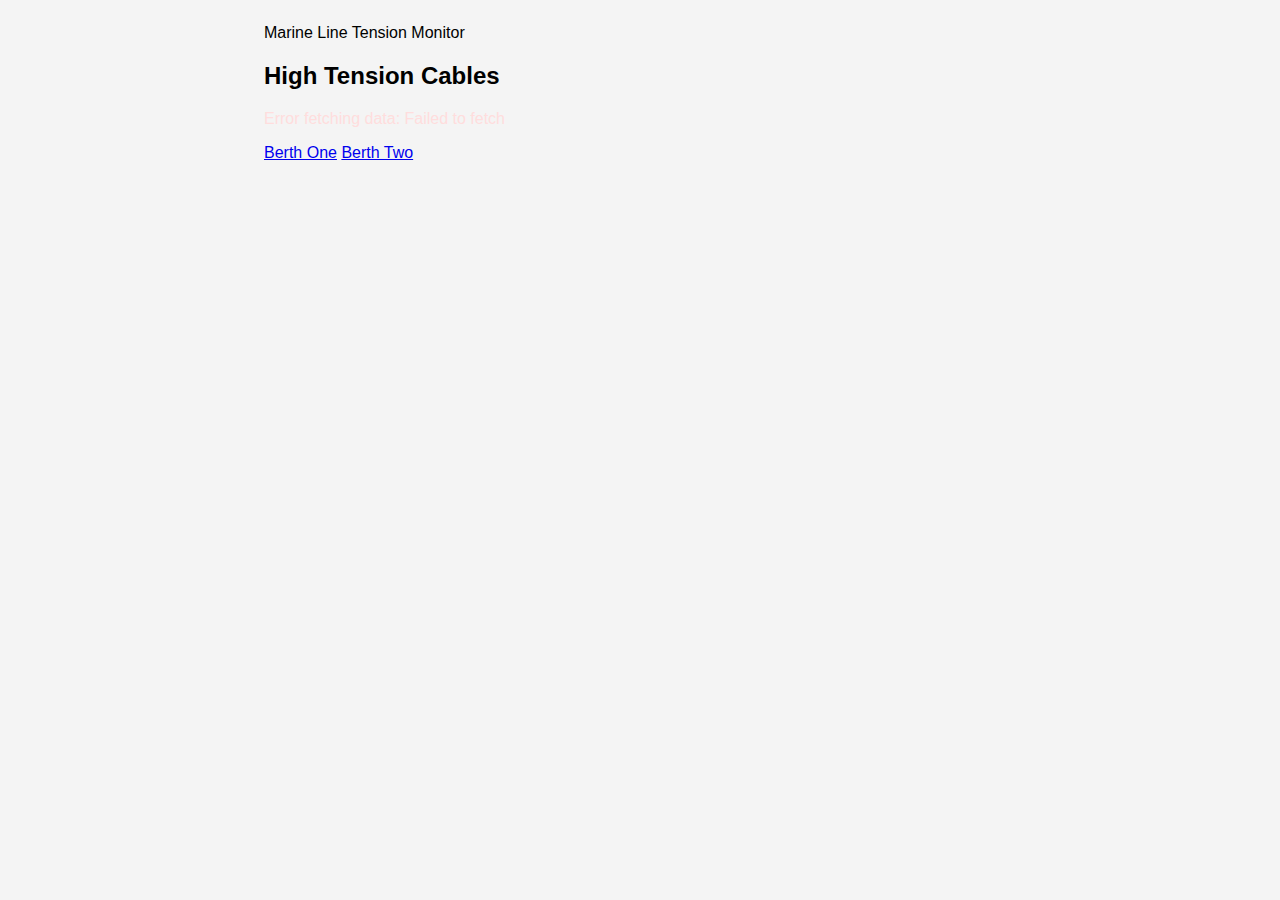
<file: index.html>
<!DOCTYPE html>
<html lang="en">
<head>
    <meta charset="UTF-8" />
    <meta name="viewport" content="width=device-width, initial-scale=1.0" />
    <title>Marine Line Tension Monitor</title>
    <link rel="stylesheet" href="css/styles.css" />
</head>
<body>
    <div class="container">
        <main class="main-content">
            <div class="hero-panel">
                <div class="hero-title">Marine Line Tension Monitor</div>

                <div class="hero-layout">
                    <section class="tension-column">
                        <h2>High Tension Cables</h2>
                        <div id="tension-info">
                        </div>
                    </section>

                    <aside class="side-berths">
                        <a class="berth-card" href="berth-one.html">Berth One</a>
                        <a class="berth-card" href="berth-two.html">Berth Two</a>
                    </aside>
                </div>
            </div>

            <!-- keep existing content / buttons (if any) below hero -->
            <div class="button-container" style="display:none;">
                <a href="berth-one.html" class="button">Berth One</a>
                <a href="berth-two.html" class="button">Berth Two</a>
            </div>
        </main>
    </div>

    <script src="js/api.js"></script>
    <script src="js/main.js"></script>
</body>
</html>
</file>
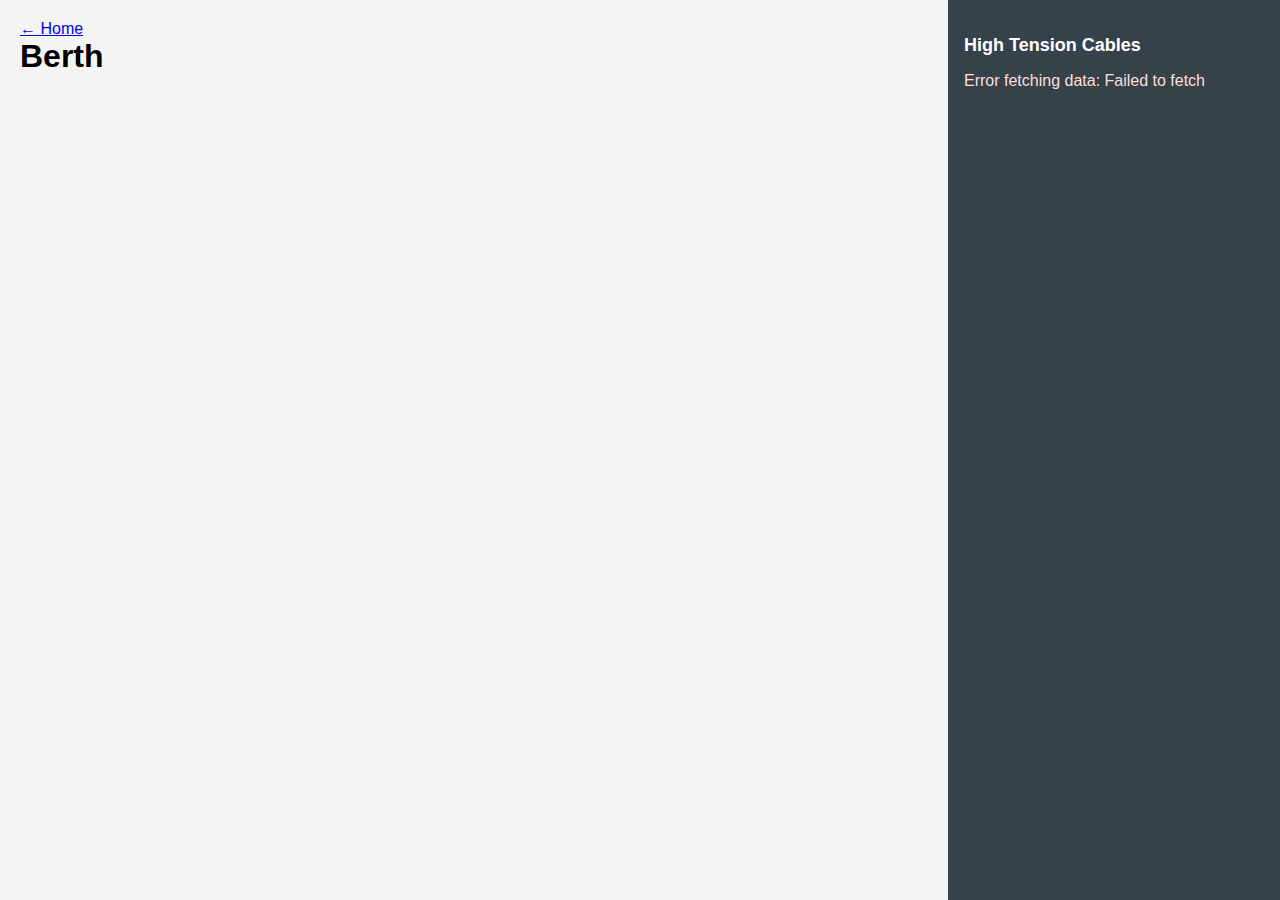
<file: berth-one.html>
<!doctype html>
<html>
  <head>
    <meta charset="utf-8" />
    <meta http-equiv="refresh" content="0; url=berth.html" />
    <title>Berth One (moved)</title>
  </head>
  <body>
    <p>This page has moved to <a href="berth.html">berth.html</a>. Use the dynamic berth page with <code>?berth=Berth%20Name</code>.</p>
  </body>
</html>
</file>
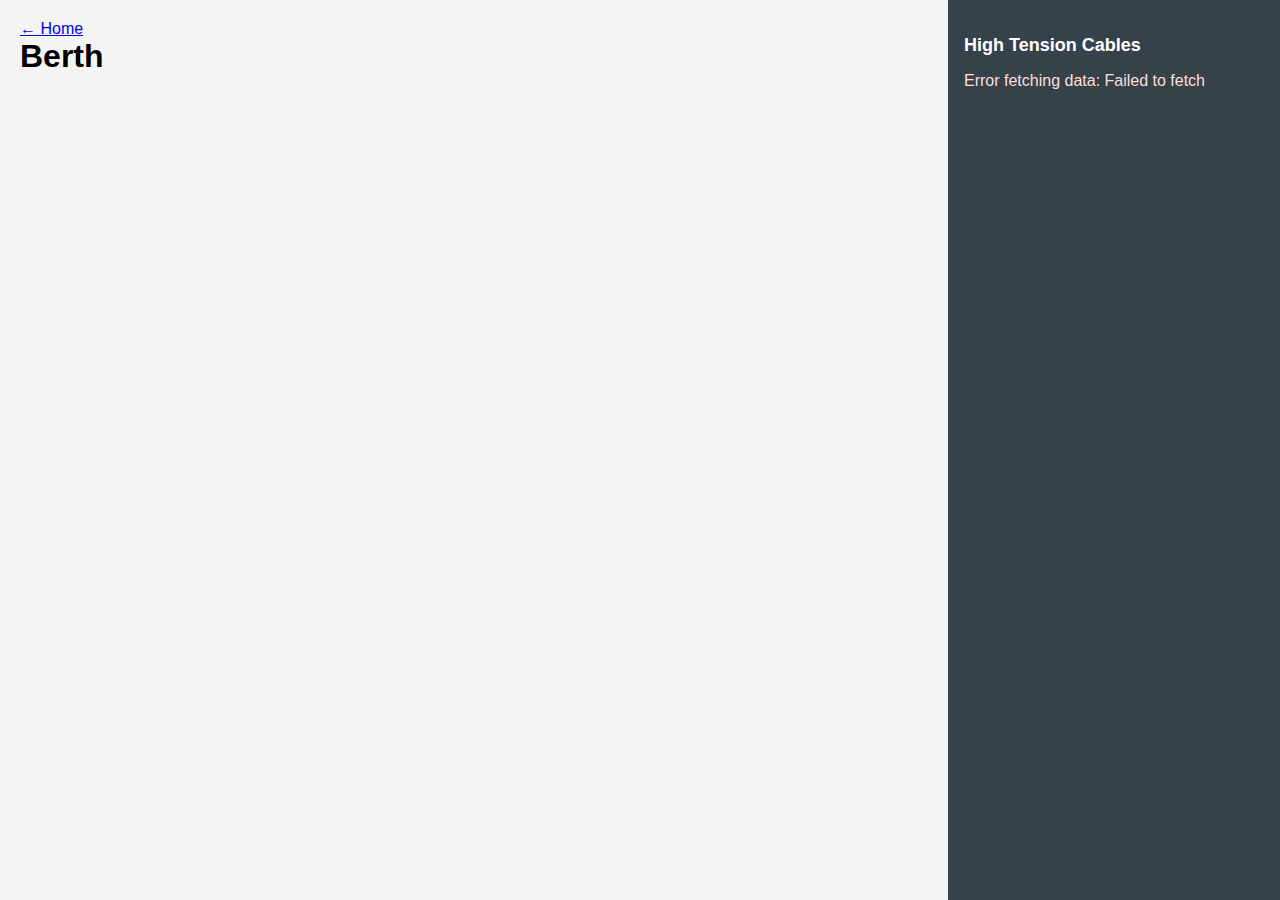
<file: berth-two.html>
<!doctype html>
<html>
  <head>
    <meta charset="utf-8" />
    <meta http-equiv="refresh" content="0; url=berth.html" />
    <title>Berth Two (moved)</title>
  </head>
  <body>
    <p>This page has moved to <a href="berth.html">berth.html</a>. Use the dynamic berth page with <code>?berth=Berth%20Name</code>.</p>
  </body>
</html>
</file>
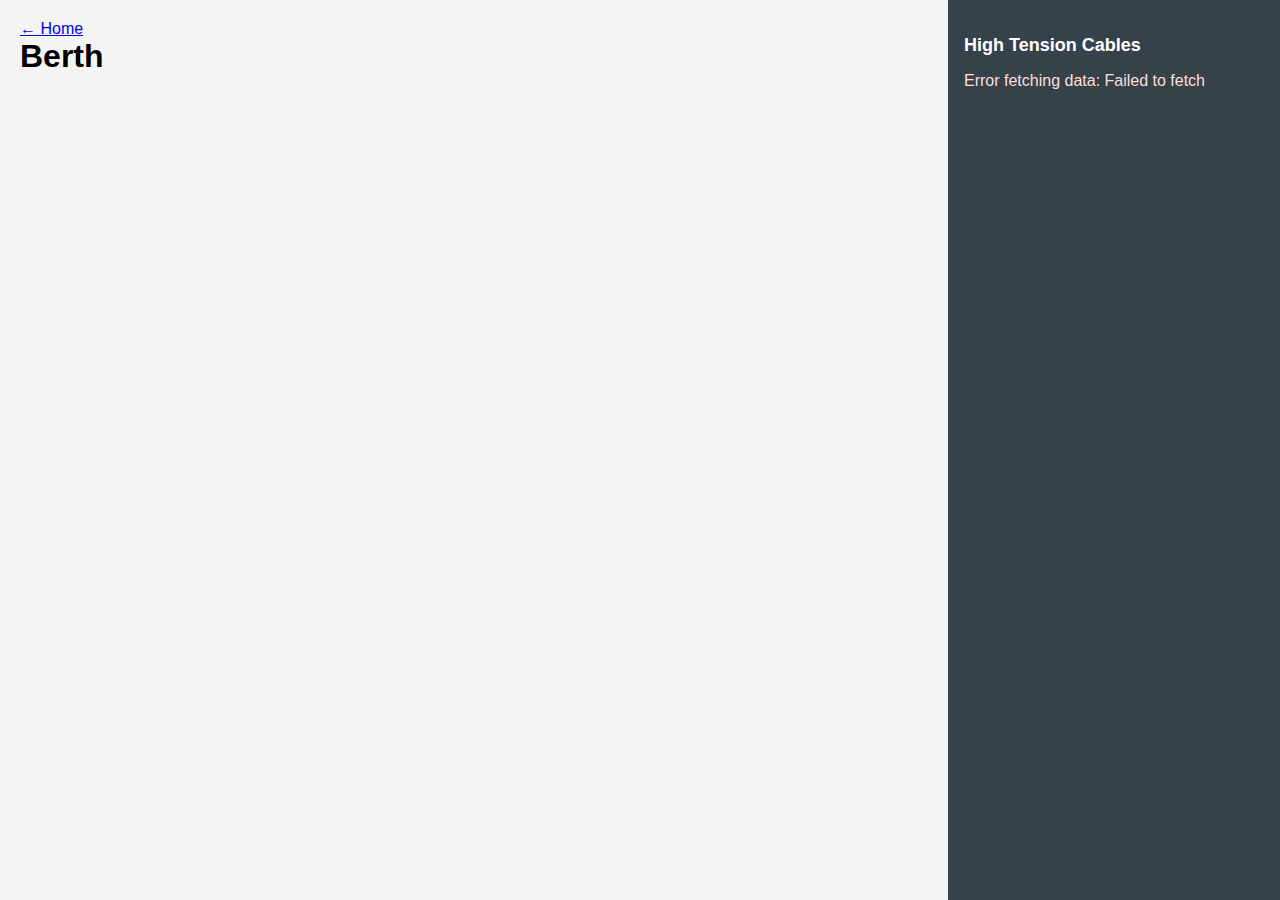
<file: berth.html>
<!DOCTYPE html>
<html lang="en">
<head>
    <meta charset="UTF-8">
    <meta name="viewport" content="width=device-width, initial-scale=1.0">
    <title>Berth - Marine Line Tension Monitor</title>
    <link rel="stylesheet" href="css/styles.css">
</head>
<body>
    <div class="container">
        <aside class="sidebar">
            <h2>High Tension Cables</h2>
            <div id="tension-info"></div>
        </aside>
        <main class="content">
                <a href="index.html" class="home-link" aria-label="Go to home">← Home</a>
                <h1 id="berth-title">Berth</h1>
            <div id="berth-data"></div>
        </main>
    </div>
    <script src="js/api.js"></script>
    <script src="js/main.js"></script>
</body>
</html>
</file>
<file: css/styles.css>
body {
    font-family: Arial, sans-serif;
    margin: 0;
    padding: 0;
    background-color: #f4f4f4;
}

header {
    background: #35424a;
    color: #ffffff;
    padding: 10px 0;
    text-align: center;
}

h1 {
    margin: 0;
}

.container {
    display: flex;
    align-items: flex-start;
}

.sidebar {
    /* Right-side fixed rail for high-tension info */
    flex: 0 0 300px;
    width: 300px;
    background: #35424a;
    color: #ffffff;
    padding: 20px 16px;
    position: fixed;
    top: 0;
    bottom: 0;
    right: 0;
    height: 100vh;
    overflow: auto;
    z-index: 5;
}

.sidebar h2 {
    font-size: 18px;
}

.sidebar ul {
    list-style: none;
    padding: 0;
}

.sidebar ul li {
    margin: 10px 0;
}

.main-content {
    /* Leave space for fixed left nav (220px) and right rail (300px) */
    margin-left: 240px;
    margin-right: 320px;
    padding: 24px;
    flex: 1 1 auto;
}

/* Navigation rail on the left for berth links */
.nav-rail {
    /* Left fixed full-height navbar */
    position: fixed;
    left: 0;
    top: 0;
    bottom: 0;
    width: 220px;
    background: #ffffff;
    padding: 20px 12px;
    border-right: 1px solid #e6e6e6;
    height: 100vh;
    overflow: auto;
    z-index: 10;
}
.nav-rail h2 { margin: 0 0 8px 0; font-size: 16px; color: #03314b; }

/* When nav and sidebar are fixed, the flex order is less relevant, but keep reasonable defaults */
.nav-rail { order: 1; }
.main-content { order: 2; }
.sidebar { order: 3; }

/* Pages use `.content` (berth pages). Ensure same spacing so content isn't hidden */
.content {
    margin-left: 0;
    padding: 20px;
    flex: 1 1 auto;
}

/* Ensure container extends to full viewport */
.container { min-height: 100vh; }

/* Responsive: collapse sidebar into a top bar on narrow viewports */
@media (max-width: 700px) {
    .container {
        flex-direction: column;
    }
    .sidebar {
        position: relative;
        width: 100%;
        flex: 0 0 auto;
        display: flex;
        align-items: center;
        justify-content: space-between;
        padding: 10px 12px;
        height: auto;
    }
    .sidebar h2 { font-size: 16px; margin: 0; }
    .main-content, .content {
        margin-left: 0;
        margin-right: 0;
        padding: 12px;
    }
    .nav-rail { position: relative; width: 100%; border-right: none; border-bottom: 1px solid #e6e6e6; height: auto; }
}

.button {
    display: inline-block;
    background: #5cb85c;
    color: white;
    padding: 10px 20px;
    text-decoration: none;
    border-radius: 5px;
    margin: 10px 0;
}

.button:hover {
    background: #4cae4c;
}

.footer {
    text-align: center;
    padding: 10px;
    background: #35424a;
    color: #ffffff;
    position: relative;
    bottom: 0;
    width: 100%;
}

/* Berth tree styles */
.berth-tree { margin-top: 12px; }
.bollard { background: #fff; border-radius: 6px; margin-bottom: 8px; padding: 8px; box-shadow: 0 1px 2px rgba(0,0,0,0.05); }
.bollard-header { display:flex; justify-content:space-between; align-items:center; padding:6px; }
.bollard-header:hover { background:#f6f6f6; }
.hook-list { padding-left: 12px; margin-top:6px; }
.hook-list.collapsed { display:none; }
.hook-item { display:flex; align-items:center; padding:4px 0; }
.status-dot { width:14px; height:14px; border-radius:50%; display:inline-block; margin-right:8px; border:1px solid rgba(0,0,0,0.08); }
.status-dot.green { background:#2ecc71; }
.status-dot.yellow { background:#f0ad4e; }
.status-dot.red { background:#d9534f; }
.status-dot.gray { background:#888; }
.hook-text { font-size:0.95em; }

/* Collapsible behavior (initially expanded) */
.bollard .hook-list { transition: max-height 0.2s ease; }

/* Summary banner */
.summary-banner { display:flex; justify-content:space-between; align-items:center; background:#fff7; padding:8px; border-radius:6px; margin-bottom:8px; }
.summary-banner.has-critical { box-shadow: 0 0 8px rgba(255,0,0,0.25); }
.summary-banner .crit { color:#d9534f; font-weight:700; margin-right:8px; }
.summary-banner .att { color:#f0ad4e; margin-right:8px; }
.summary-banner .norm { color:#2ecc71; }

.berth-summary { margin-bottom:12px; }

.button-container { padding: 8px; }
.berth-nav { width: 220px; max-height: 72vh; overflow: auto; border-right: 1px solid #e6e6e6; background: #fbfdff; }
.berth-nav-list { list-style: none; margin: 0; padding: 6px; display: flex; flex-direction: column; gap: 6px; }
.berth-nav-item { margin: 0; }
.nav-link { display: block; padding: 8px 12px; color: #03314b; text-decoration: none; border-radius: 4px; border-left: 4px solid transparent; }
.nav-link:hover { background: #eef8ff; }
.nav-link:focus, .nav-link.active { background: #dff3ff; border-left-color: #0b66c3; outline: none; }

@media (max-width: 700px) {
    .berth-nav { width: 100%; border-right: none; border-bottom: 1px solid #e6e6e6; }
    .berth-nav-list { flex-direction: row; gap: 8px; padding: 8px; overflow-x: auto; }
    .nav-link { white-space: nowrap; }
}
</file>
